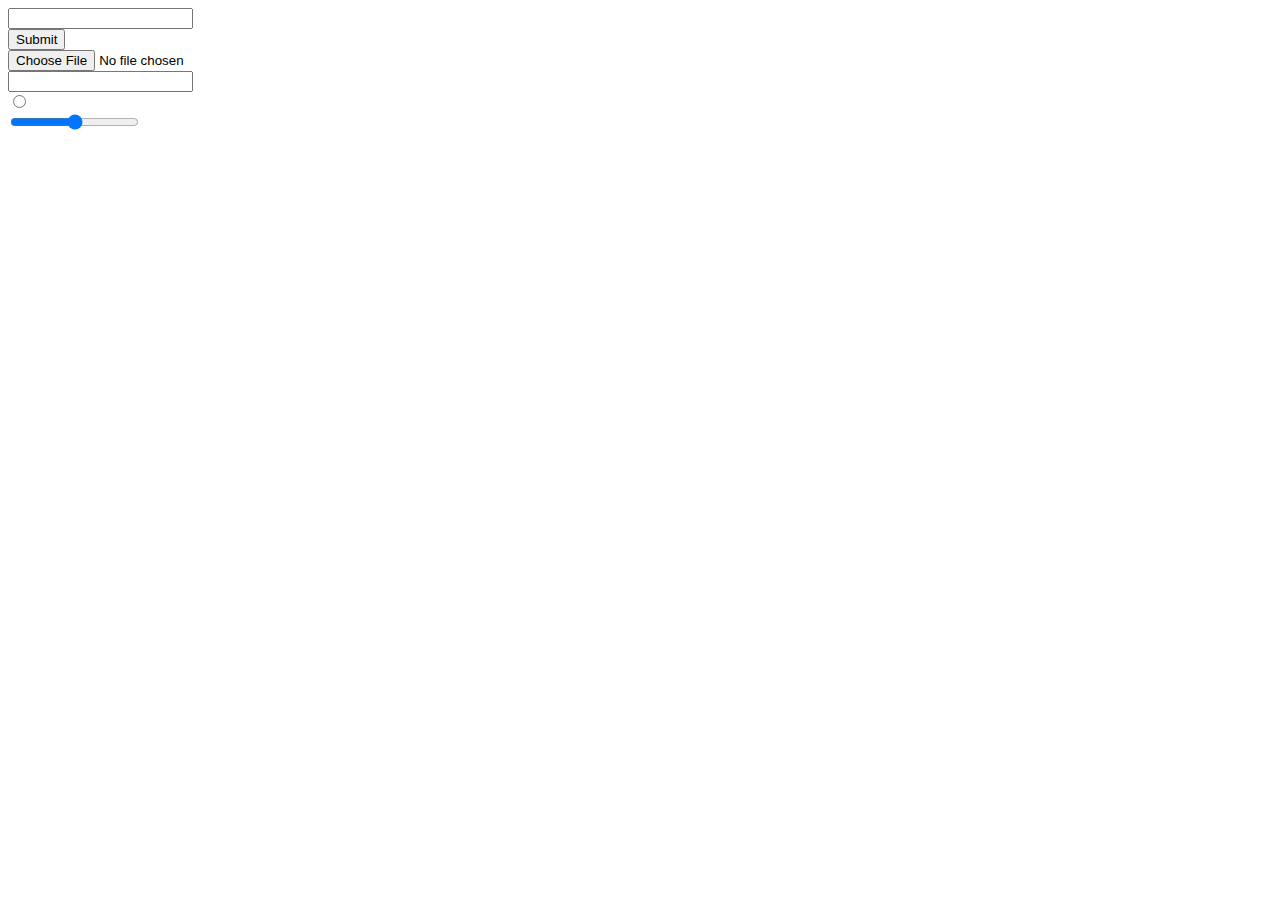
<file: contact-me.html>
<!DOCTYPE html>
<html lang="en" dir="ltr">
  <head>
    <meta charset="utf-8">
    <title></title>
  </head>
  <body>
    <form>
      <input type="text"><br>
      <input type="submit"><br>
      <input type="file"><br>
      <input type="data"><br>
      <input type="radio"><br>
      <input type="range"><br>

    </form>
  </body>
</html>
</file>
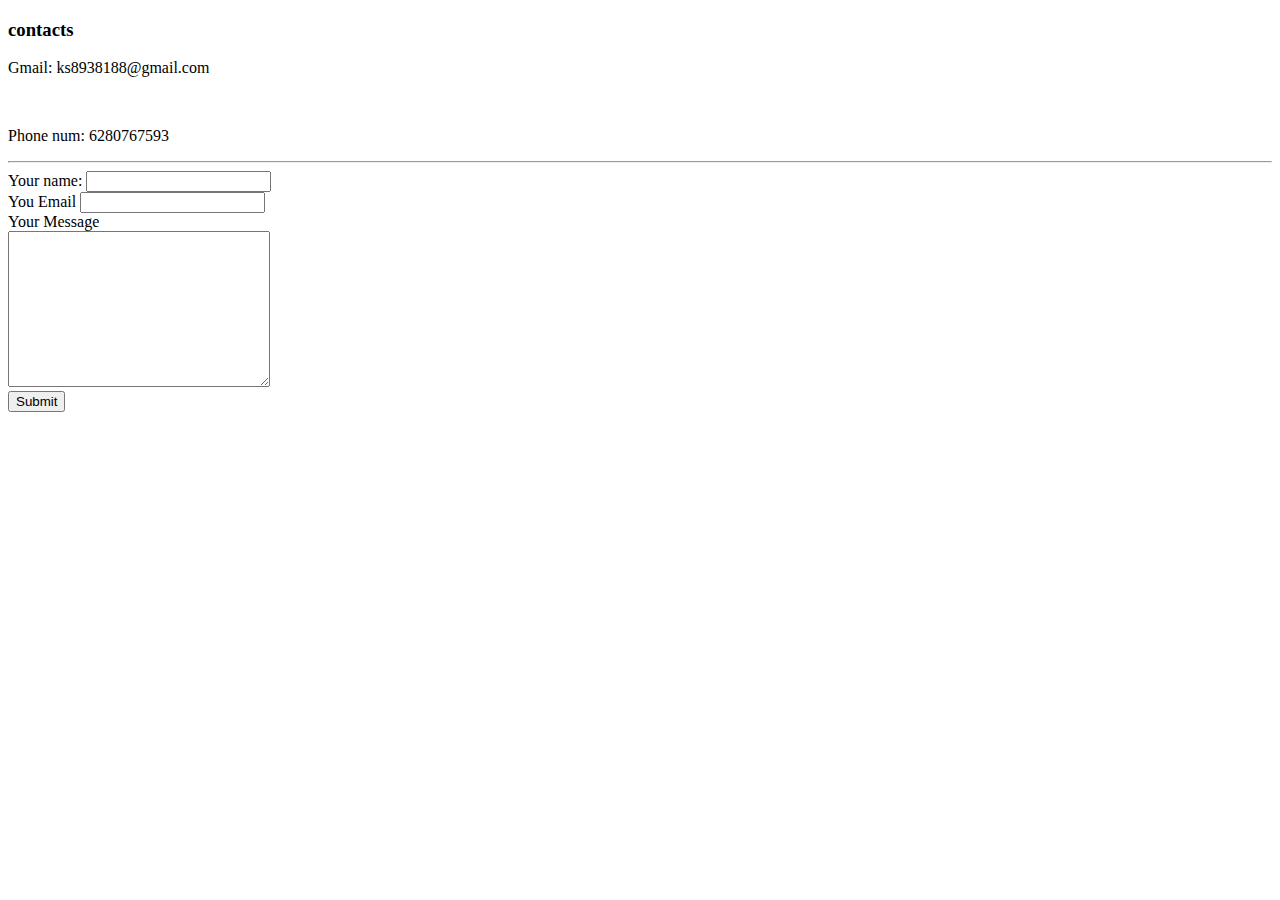
<file: contacts.html>
<!DOCTYPE html>
<html lang="en" dir="ltr">
  <head>
    <meta charset="utf-8">
    <title>contacts</title>
  </head>
  <body>
    <h3>contacts</h3>
    <p>Gmail: ks8938188@gmail.com</p>
    <br>
    <p>Phone num: 6280767593</p>
    <hr>

    <form  action="mailto:ks8938188@gmail.com"method="post" enctype="text/plain">
    <label>Your name:</label>
    <input type="text" name="Your name" value=""><br>
    <label>You Email</label>
    <input type="email" name="Your email" value=""><br>
    <label>Your Message</label><br>
    <textarea name="Your Message" rows="10" cols="30"></textarea><br>
    <input type="submit" name="">
    </form>
  </body>
</html>
</file>
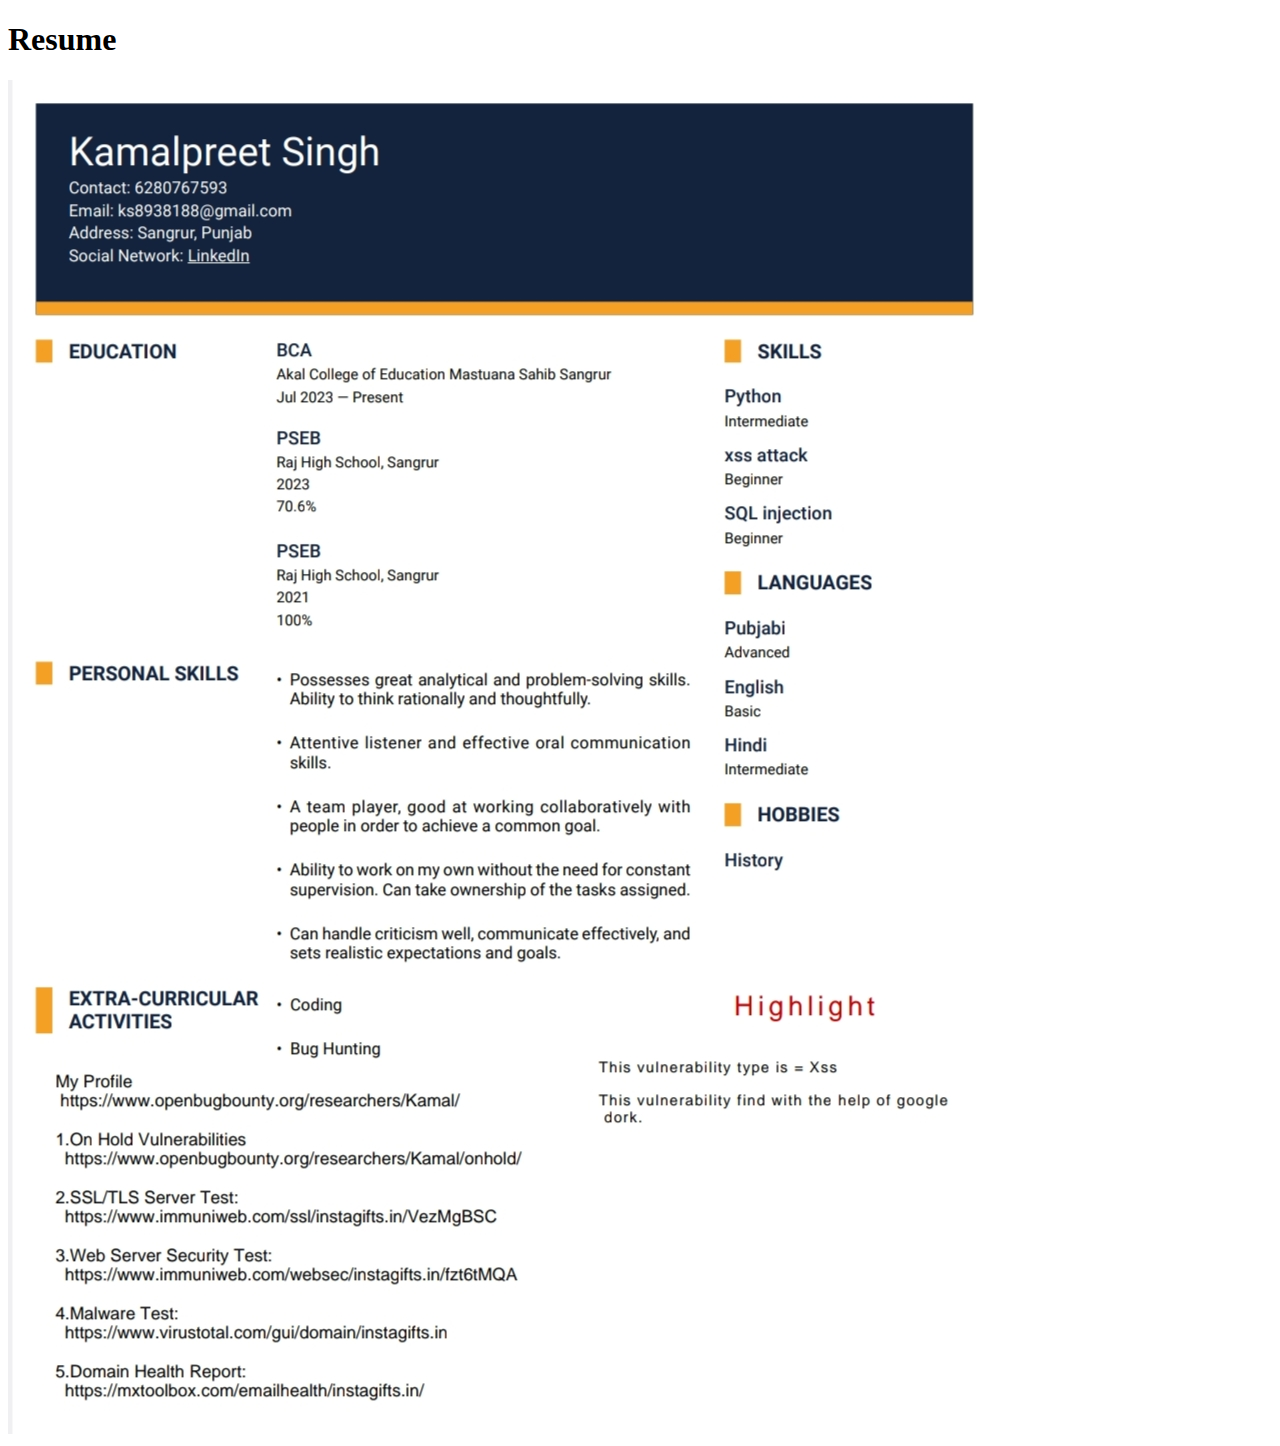
<file: My resume.html>
<!DOCTYPE html>
<html lang="en" dir="ltr">
  <head>
    <meta charset="utf-8">
    <title>My Resume</title>
  </head>
  <body>
  <h1>Resume</h1>
  <img src="resume.jpg" alt="Resume">
  </body>
</html>
</file>
